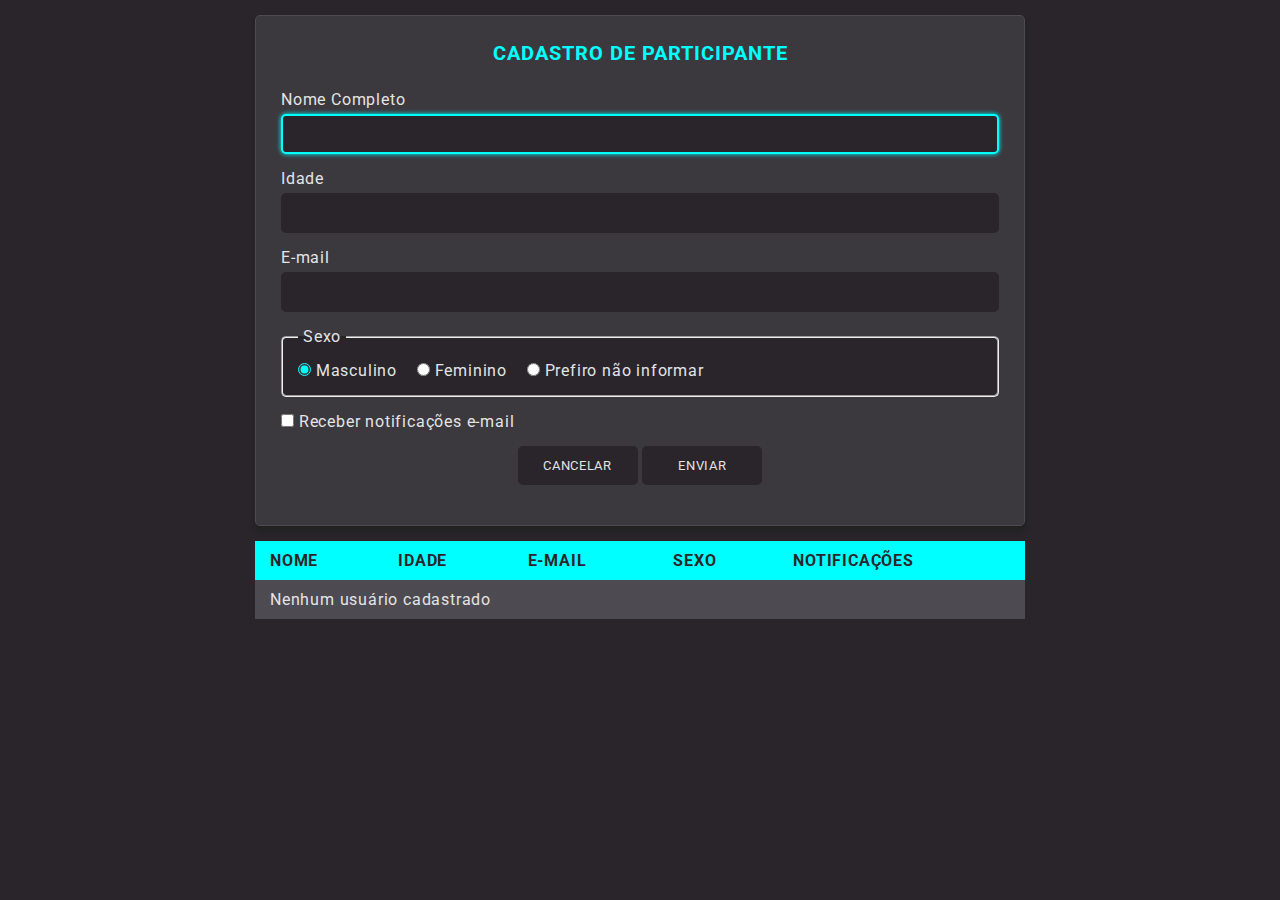
<file: atividade02/index.html>
<!DOCTYPE html>
<html lang="pt-br">
  <head>
    <meta charset="UTF-8" />
    <meta name="viewport" content="width=device-width, initial-scale=1.0" />
    <link rel="stylesheet" href="assets/style.css" />
    <title>Exercício 02</title>
  </head>
  <body>
    <div class="container">
      <main>
        <div class="formulario">
          <div class="titulo">
            <h1>Cadastro de Participante</h1>
          </div>
          <form
            id="form"
            action="https://aulasadatech.000webhostapp.com/Register.php"
            method="post"
          >
            <div class="form-control">
              <label for="name">Nome Completo</label>
              <input
                type="text"
                id="name"
                name="name"
                required
                autofocus
                minlength="5"
                maxlength="80"
              />
            </div>

            <div class="form-control">
              <label for="age">Idade</label>
              <input
                type="number"
                id="age"
                name="age"
                required
                min="18"
                max="100"
              />
            </div>

            <div class="form-control">
              <label for="email">E-mail</label>
              <input type="email" id="email" name="email" required />
            </div>

            <div class="form-control">
              <fieldset>
                <legend>Sexo</legend>
                <div>
                  <input
                    type="radio"
                    name="gender"
                    value="Masculino"
                    id="masculino"
                    checked
                  />
                  <label for="masculino">Masculino</label>
                  <input
                    type="radio"
                    name="gender"
                    value="Feminino"
                    id="feminino"
                  />
                  <label for="feminino">Feminino</label>
                  <input
                    type="radio"
                    name="gender"
                    value="Não informado"
                    id="outros"
                  />
                  <label for="outros">Prefiro não informar</label>
                </div>
              </fieldset>
            </div>

            <div class="checkbox">
              <input
                type="checkbox"
                id="notification"
                name="notification"
                value="1"
              />
              <label for="notification">Receber notificações e-mail</label>
            </div>

            <div class="button-control">
              <div>
                <button type="reset">Cancelar</button>
                <button type="submit">Enviar</button>
              </div>
            </div>
          </form>
        </div>

        <div class="tabela">
          <table id="table">
            <thead>
              <tr>
                <th>Nome</th>
                <th>idade</th>
                <th>E-mail</th>
                <th>Sexo</th>
                <th>Notificações</th>
              </tr>
            </thead>

            <tbody>
              <tr>
                <td colspan="5">Nenhum usuário cadastrado</td>
              </tr>
            </tbody>
          </table>
        </div>
      </main>
    </div>

    <script src="assets/script.js"></script>
  </body>
</html>
</file>
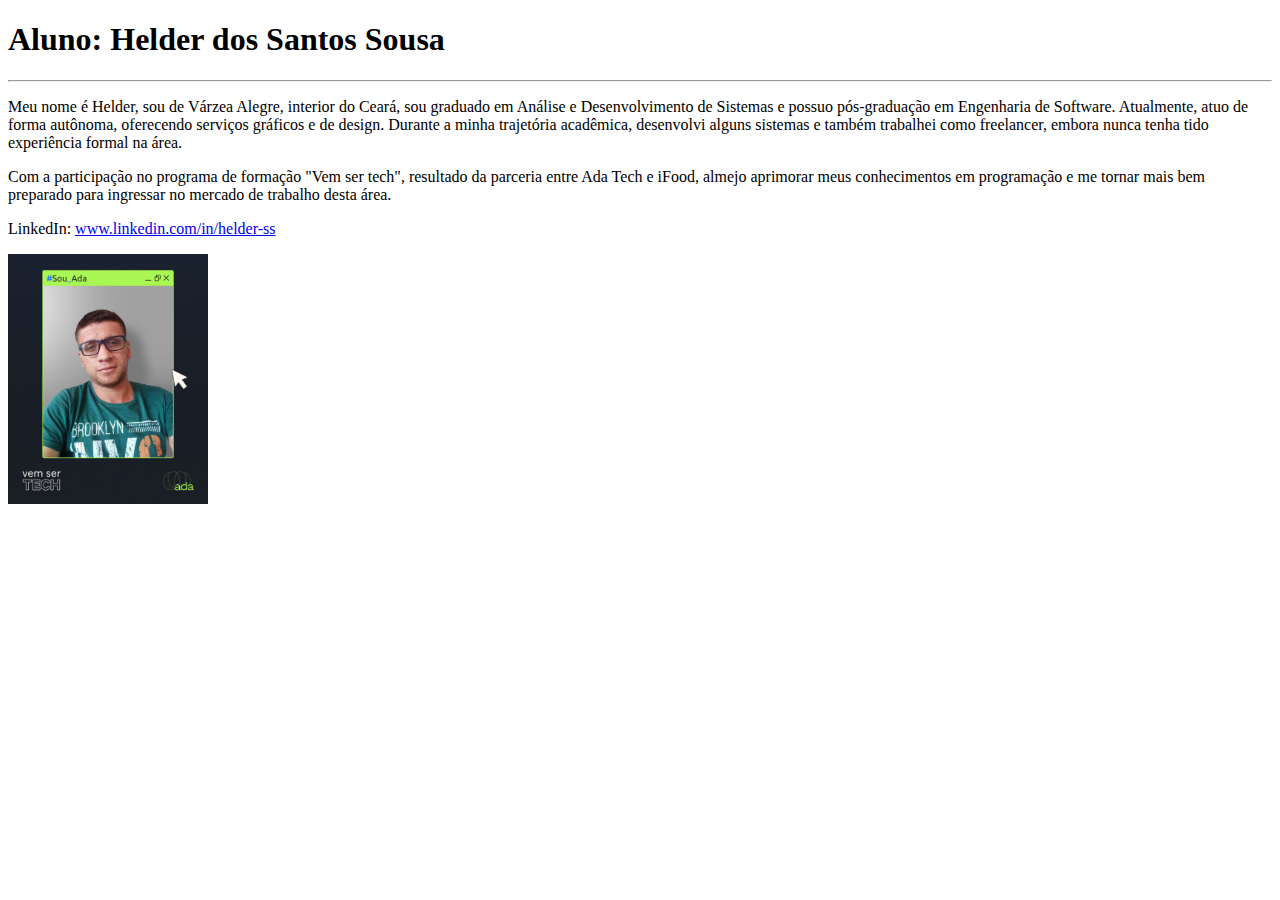
<file: atividade01.html>
<!DOCTYPE html>
<html lang="pt-br">
  <head>
    <meta charset="UTF-8" />
    <meta name="viewport" content="width=device-width, initial-scale=1.0" />
    <title>Atividade 01 - Helder dos Santos Sousa</title>
  </head>
  <body>
    <h1>Aluno: Helder dos Santos Sousa</h1>
    <hr>
    <p>
      Meu nome é Helder, sou de Várzea Alegre, interior do Ceará, sou graduado em Análise e
      Desenvolvimento de Sistemas e possuo pós-graduação em Engenharia de
      Software. Atualmente, atuo de forma autônoma, oferecendo serviços gráficos
      e de design. Durante a minha trajetória acadêmica, desenvolvi alguns
      sistemas e também trabalhei como freelancer, embora nunca tenha tido
      experiência formal na área.
    </p>

    <p>
      Com a participação no programa de formação "Vem ser tech", resultado da
      parceria entre Ada Tech e iFood, almejo aprimorar meus conhecimentos em
      programação e me tornar mais bem preparado para ingressar no mercado de
      trabalho desta área.
    </p>

    <p>
        LinkedIn: <a href="https://www.linkedin.com/in/helder-ss?utm_source=share&utm_campaign=share_via&utm_content=profile&utm_medium=android_app" target="_blank">www.linkedin.com/in/helder-ss</a>
    </p>

    <div>
        <img src="assets/eu.png" alt="Minha Foto" style="width: 200px; height: auto;">
    </div>
  </body>
</html>
</file>
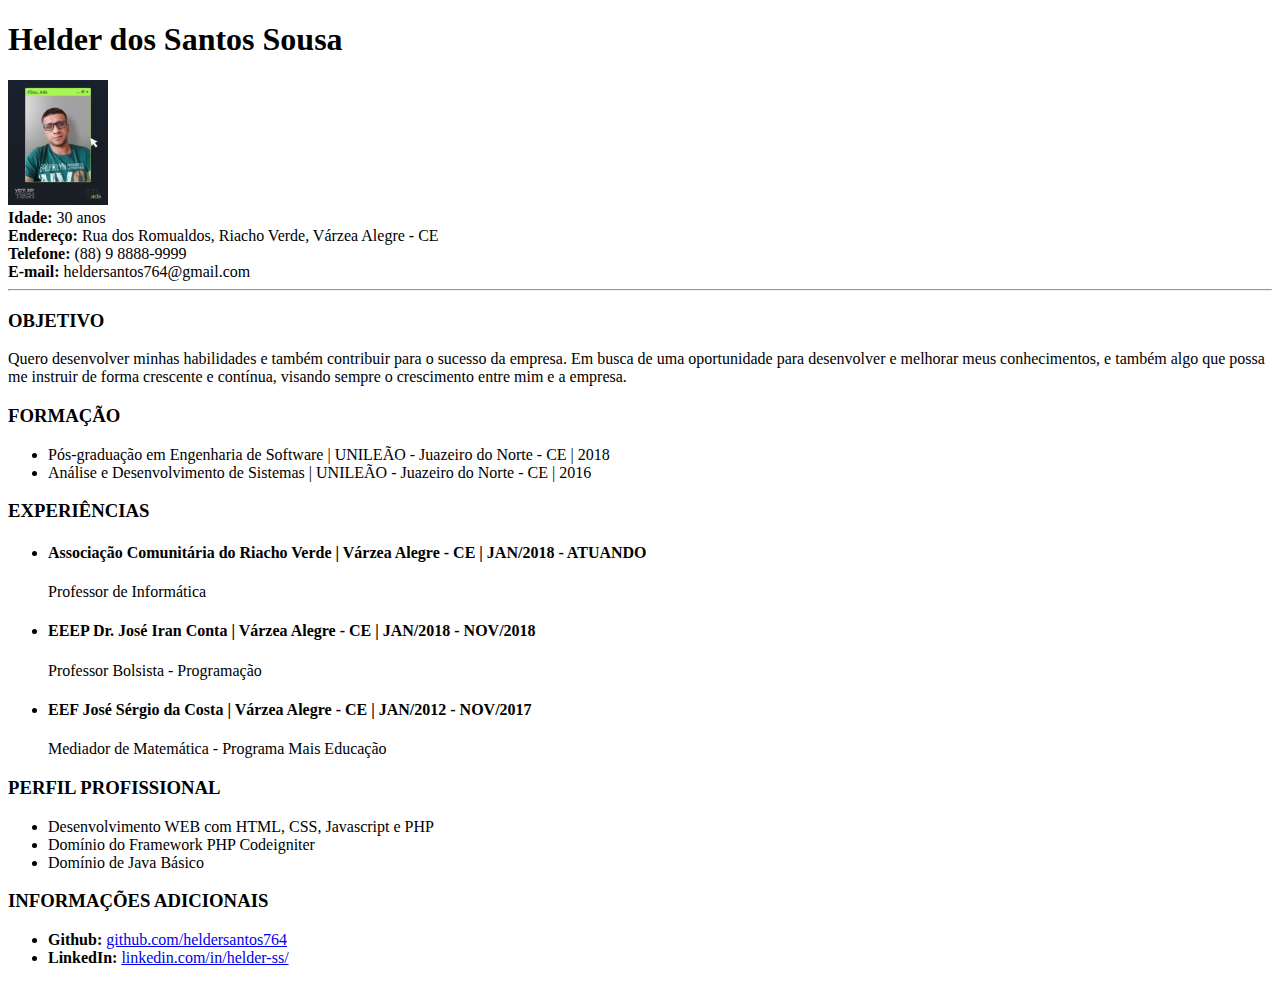
<file: atividade01/atividade01.html>
<!DOCTYPE html>
<html lang="pt-br">
  <head>
    <meta charset="UTF-8" />
    <meta name="viewport" content="width=device-width, initial-scale=1.0" />
    <title>Curriculo</title>
  </head>
  <body>

    <h1>Helder dos Santos Sousa</h1>

    <div>
      <img src="assets/eu.png" alt="Minha Foto" style="width: 100px; height: auto"/>
    </div>

    <div>
      <div><strong>Idade:</strong> 30 anos</div>
      <div>
        <strong>Endereço:</strong> Rua dos Romualdos, Riacho Verde, Várzea
        Alegre - CE
      </div>
      <div><strong>Telefone:</strong> (88) 9 8888-9999</div>
      <div><strong>E-mail:</strong> heldersantos764@gmail.com</div>
    </div>


    <hr />


    <div>
      <h3>OBJETIVO</h3>
      <div>
        Quero desenvolver minhas habilidades e também contribuir para o sucesso
        da empresa. Em busca de uma oportunidade para desenvolver e melhorar
        meus conhecimentos, e também algo que possa me instruir de forma
        crescente e contínua, visando sempre o crescimento entre mim e a
        empresa.
      </div>
    </div>


    <div>
      <h3>FORMAÇÃO</h3>
      <ul>
        <li>
          Pós-graduação em Engenharia de Software | UNILEÃO - Juazeiro do Norte
          - CE | 2018
        </li>
        <li>
          Análise e Desenvolvimento de Sistemas | UNILEÃO - Juazeiro do Norte -
          CE | 2016
        </li>
      </ul>
    </div>


    <div>
      <h3>EXPERIÊNCIAS</h3>
      <ul>
        <li>
          <h4>
            Associação Comunitária do Riacho Verde | Várzea Alegre - CE |
            JAN/2018 - ATUANDO
          </h4>
          <div>Professor de Informática</div>
        </li>

        <li>
          <h4>
            EEEP Dr. José Iran Conta | Várzea Alegre - CE | JAN/2018 - NOV/2018
          </h4>
          <div>Professor Bolsista - Programação</div>
        </li>

        <li>
          <h4>
            EEF José Sérgio da Costa | Várzea Alegre - CE | JAN/2012 - NOV/2017
          </h4>
          <div>Mediador de Matemática - Programa Mais Educação</div>
        </li>
      </ul>
    </div>


    <div>
      <h3>PERFIL PROFISSIONAL</h3>
      <ul>
        <li>Desenvolvimento WEB com HTML, CSS, Javascript e PHP</li>
        <li>Domínio do Framework PHP Codeigniter</li>
        <li>Domínio de Java Básico</li>
      </ul>
    </div>

    <div>
      <h3>INFORMAÇÕES ADICIONAIS</h3>
      <ul>
        <li>
          <strong>Github: </strong>
          <a href="https://github.com/heldersantos764" target="_blank">github.com/heldersantos764</a>
        </li>
        <li>
          <strong>LinkedIn: </strong>
          <a href="https://www.linkedin.com/in/helder-ss/" target="_blank">linkedin.com/in/helder-ss/</a>
        </li>
      </ul>
    </div>

  </body>
</html>
</file>
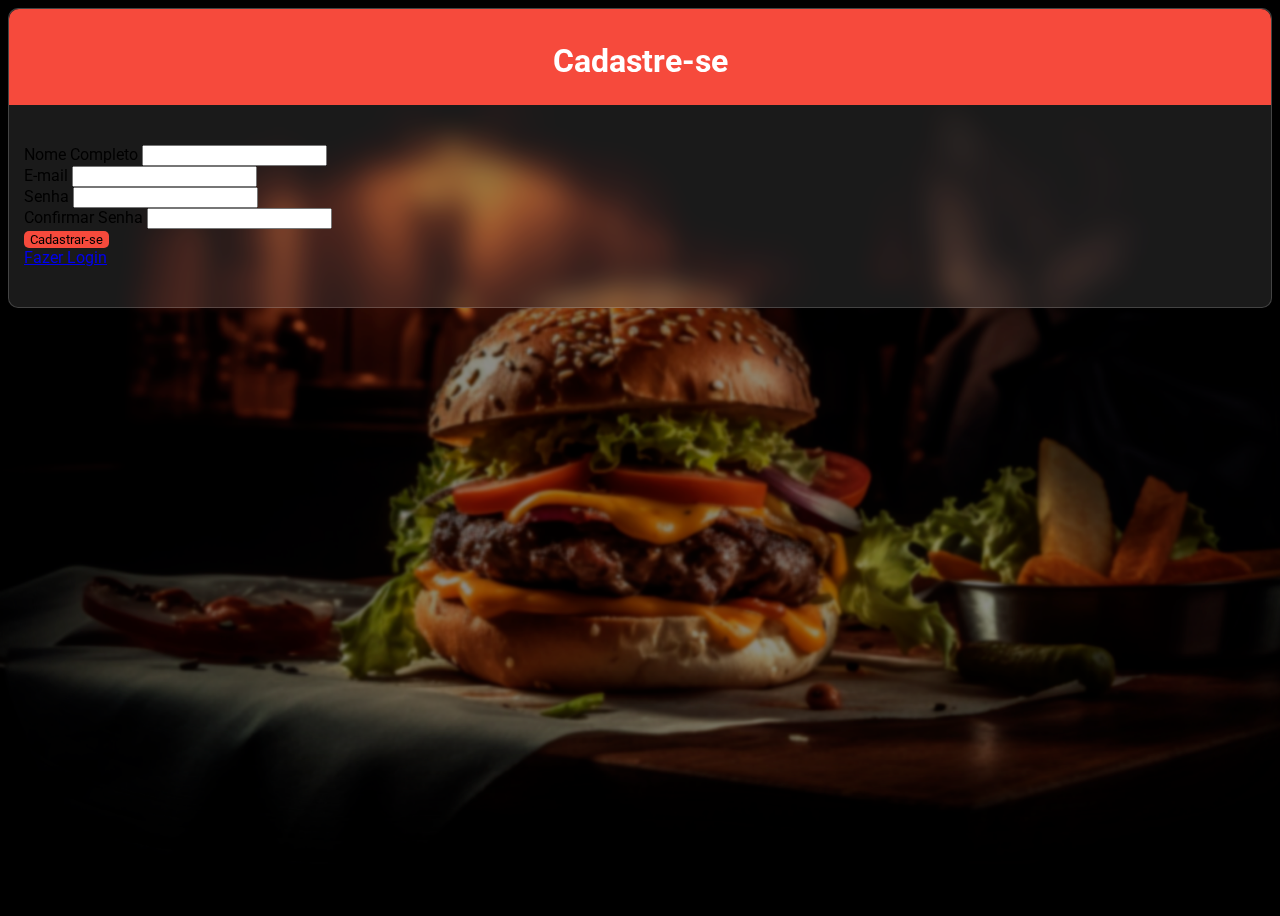
<file: atividade_catalogo_individual/cadastro.html>
<!DOCTYPE html>
<html lang="pt-br">
    <head>
        <meta charset="UTF-8" />
        <meta name="viewport" content="width=device-width, initial-scale=1.0" />
        <meta name="description" content="Página de venda de produtos alimentícios"/>
        <meta name="keywords" content="HTML, CSS, JavaScript" />
        <meta name="author" content="Helder dos Santos Sousa" />

        <link rel="stylesheet" href="https://cdn.jsdelivr.net/npm/bootstrap-icons@1.11.1/font/bootstrap-icons.css"/>
        
        <link href="https://cdn.jsdelivr.net/npm/bootstrap@5.3.2/dist/css/bootstrap.min.css" rel="stylesheet" integrity="sha384-T3c6CoIi6uLrA9TneNEoa7RxnatzjcDSCmG1MXxSR1GAsXEV/Dwwykc2MPK8M2HN" crossorigin="anonymous"/>

        <link rel="stylesheet" href="https://cdnjs.cloudflare.com/ajax/libs/animate.css/4.1.1/animate.min.css"/>
        
        <link rel="stylesheet" href="assets/css/style.css" />

        <title>Burguer Atelier</title>
    </head>

    <body class="bg-imagem d-flex align-items-center justify-content-center">
        
        <div class="container d-flex align-items-center justify-content-center">
            <section id="form-login" class="col-12 col-lg-5 col-sm-8">

                <div class="titulo-login">
                    <h1 class="text-white fs-3">Cadastre-se</h1>
                </div>

                <div class="formulario">
                    <form method="post" action="#">
                        <div class="mb-3">
                            <label for="nome" class="form-label text-white">Nome Completo</label>
                            <input type="email" class="form-control" name="nome" id="nome" required>
                          </div>
                        <div class="mb-3">
                          <label for="usuario" class="form-label text-white">E-mail</label>
                          <input type="email" class="form-control" name="email" id="usuario" required>
                        </div>
                        <div class="mb-3">
                          <label for="senha" class="form-label text-white">Senha</label>
                          <input type="password" class="form-control" name="senha" id="senha" required minlength="8" maxlength="16">
                        </div>
                        <div class="mb-3">
                            <label for="c-senha" class="form-label text-white">Confirmar Senha</label>
                            <input type="password" class="form-control" name="confirmar-senha" id="c-senha" required minlength="8" maxlength="16">
                          </div>
                        <div class="d-grid">
                            <button type="submit" class="btn btn-primary">Cadastrar-se</button>
                        </div>
                    </form>

                      <div class="d-flex justify-content-center mt-3">
                        <a href="login.html" class="text-white text-decoration-none">Fazer Login</a>
                    </div>

                </div>
            </section>
        </div>

    </body>
</html>
</file>
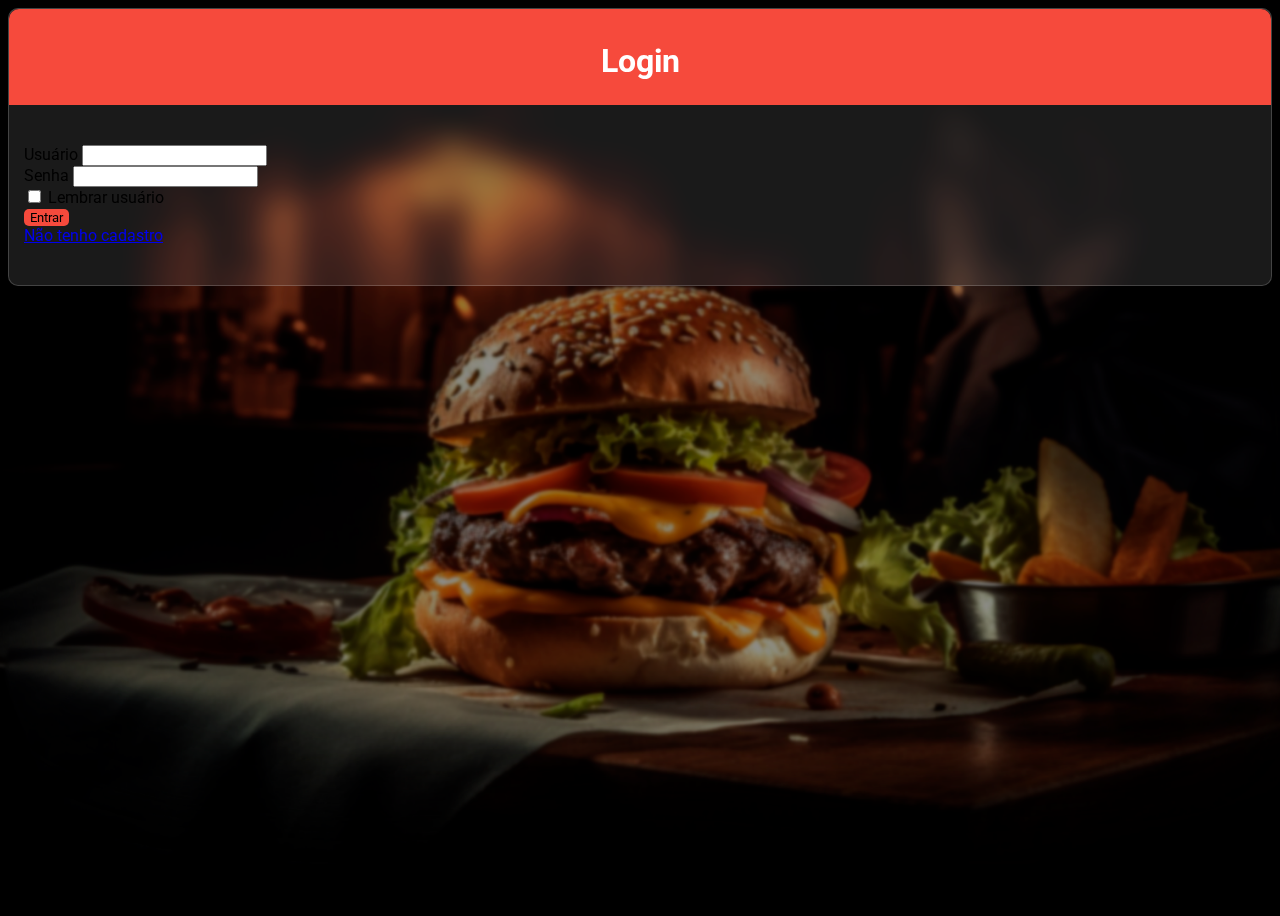
<file: atividade_catalogo_individual/login.html>
<!DOCTYPE html>
<html lang="pt-br">
    <head>
        <meta charset="UTF-8" />
        <meta name="viewport" content="width=device-width, initial-scale=1.0" />
        <meta name="description" content="Página de venda de produtos alimentícios"/>
        <meta name="keywords" content="HTML, CSS, JavaScript" />
        <meta name="author" content="Helder dos Santos Sousa" />

        <link rel="stylesheet" href="https://cdn.jsdelivr.net/npm/bootstrap-icons@1.11.1/font/bootstrap-icons.css"/>
        
        <link href="https://cdn.jsdelivr.net/npm/bootstrap@5.3.2/dist/css/bootstrap.min.css" rel="stylesheet" integrity="sha384-T3c6CoIi6uLrA9TneNEoa7RxnatzjcDSCmG1MXxSR1GAsXEV/Dwwykc2MPK8M2HN" crossorigin="anonymous"/>

        <link rel="stylesheet" href="https://cdnjs.cloudflare.com/ajax/libs/animate.css/4.1.1/animate.min.css"/>
        
        <link rel="stylesheet" href="assets/css/style.css" />

        <title>Burguer Atelier</title>
    </head>

    <body class="bg-imagem d-flex align-items-center justify-content-center">
        
        <div class="container d-flex align-items-center justify-content-center">
            <section id="form-login" class="col-12 col-lg-5 col-sm-8">

                <a href="index.html" id="voltar-login" class="text-decoration-none btn btn-primary"><i class="bi bi-arrow-left"></i> Voltar</a>

                <div class="titulo-login">
                    <h1 class="text-white fs-3">Login</h1>
                </div>

                <div class="formulario">
                    <form method="get" action="admin_home.html">
                        <div class="mb-3">
                          <label for="usuario" class="form-label text-white">Usuário</label>
                          <input type="email" class="form-control" name="usuario" id="usuario" required>
                        </div>
                        <div class="mb-3">
                          <label for="senha" class="form-label text-white">Senha</label>
                          <input type="password" class="form-control" name="senha" id="senha" required minlength="8" maxlength="16">
                        </div>
                        <div class="mb-3 form-check">
                          <input type="checkbox" class="form-check-input" id="lembrar">
                          <label class="form-check-label text-white" name="lembrar" for="lembrar">Lembrar usuário</label>
                        </div>
                        <div class="d-grid">
                            <button type="submit" class="btn btn-primary">Entrar</button>
                        </div>

                        <div class="d-flex justify-content-center mt-3">
                            <a href="cadastro.html" class="text-white text-decoration-none">Não tenho cadastro</a>
                        </div>
                      </form>
                </div>
            </section>
        </div>

    </body>
</html>
</file>
<file: atividade02/assets/style.css>
@import url('https://fonts.googleapis.com/css2?family=Bebas+Neue&family=Quicksand:wght@300;400;500;600;700&family=Roboto:ital,wght@0,100;0,300;0,400;0,500;0,700;0,900;1,100;1,300;1,400;1,500;1,700;1,900&display=swap');

:root{
    --shadow: #222222;
    --color01: #29252b;
    --color02: #3b383e;
    --color03: #4e4a51;
    --color04: #605d63;
    --color05: #736f76;
    --color-text: #e4e4e4;
    --color-neon: #00ffff;
    --color-danger: #ff3535;
    --space-min: 15px;
    --space-large: 25px;
}

*{
    margin: 0;
    padding: 0;
    font-family: 'roboto', sans-serif;
    color: var(--color-text);
    letter-spacing: .05em;
}

body{
    min-height: 100vh;
    background-color: var(--color01);
}

main{
    width: 800px;
    margin: 0 auto;
    padding: var(--space-min);
    box-sizing: border-box;
    display: flex;
    flex-direction: column;
}

.titulo h1{
    text-align: center;
    color: var(--color-neon);
    margin-bottom: var(--space-large);
    font-weight: bolder;
    text-transform: uppercase;
    font-size: 20px;
}

.formulario{
    background-color: var(--color02);
    padding: var(--space-large);
    border-radius: 5px;
    border: 1px solid var(--color03);
    box-shadow: 0 5px 5px var(--shadow);
}

.form-control{
    display: flex;
    box-sizing: border-box;
    flex-direction: column;
}

.form-control fieldset{
    padding: var(--space-min);
    border-radius: 5px;
    background-color: var(--color01);
}

.form-control fieldset legend{
    padding: 0 5px;
}

.form-control fieldset label{
    padding-right: var(--space-min);
}

.form-control input{
    outline: none;
    border: 2px solid var(--color01);
    background-color: var(--color01);
    color: var(--color-text);
    font-size: 13pt;
    font-weight: 300;
    padding: 8px;
    border-radius: 5px;
}

.form-control input[type=radio], input[type=checkbox]{
    accent-color: var(--color-neon);
}

.checkbox{
    margin-bottom: var(--space-min);
}

.form-control label{
    margin-bottom: 5px;
}

.button-control{
    display: flex;
    justify-content: center;
    gap: var(--space-min);
}

.form-control, .button-control{
    padding-bottom: var(--space-min);
}

.button-control button{
    display: inline-block;
    width: 120px;
    background-color: var(--color01);
    border: none;
    padding: 10px;
    font-size: 10pt;
    border-radius: 5px;
    border: 2px solid var(--color01);
    text-transform: uppercase;
}

.button-control button:hover{
    box-shadow: 0 0 5px var(--color-neon);
    border: 2px solid var(--color-neon);
    color: var(--color-neon);
}

.form-control input:focus{
    box-shadow: 0 0 5px var(--color-neon);
    border: 2px solid var(--color-neon);
}

.tabela{
    padding: var(--space-min) 0;
}

.tabela table{
    background-color: #4e4a51;
    width: 100%;
    margin: 0;
    border-spacing: 0;
}

.tabela table thead tr{
    background-color: var(--color-neon);
}

.tabela table thead tr th{
    color: var(--color01);
    text-align: left;
    font-weight: bolder;
    text-transform: uppercase;
}

.tabela table tr td, .tabela table tr th{
    padding: 10px var(--space-min);
}

.tabela table tr:nth-child(even) {
    background: var(--color02);
}
</file>
<file: atividade_catalogo_individual/assets/css/style.css>
@import url('https://fonts.googleapis.com/css2?family=Roboto:ital,wght@0,100;0,300;0,400;0,500;0,700;0,900;1,100;1,300;1,400;1,500;1,700;1,900&display=swap');
@import url('https://fonts.googleapis.com/css2?family=Permanent+Marker&family=Roboto:ital,wght@0,100;0,300;0,400;0,500;0,700;0,900;1,100;1,300;1,400;1,500;1,700;1,900&display=swap');

/* =========================PERSONALIZAÇÃO BOOTSTRAP================================= */
:root{
    --color-primary: #f64a3c;
    --color-secondary: #f6ac3c;
    --color-dark: #0e0e0e;
    --color-light: #fff;
    --color-gray-light: #e2dfc6;
    --color-gray-dark: #444444;
    --shodow-dark: 1px 1px 8px rgba(0, 0, 0, .3);
    --shodow-dark-big: 5px 5px 8px rgba(0, 0, 0, .8);
}

*{
    font-family: 'Roboto', sans-serif;
}

body{
    background-color: var(--color-dark);
}

.bg-primary, .bg-danger, .btn-danger{
    background-color: var(--color-primary) !important;
}

.bg-secondary{
    background-color: var(--color-secondary) !important;
}

.bg-dark{
    background-color: var(--color-dark) !important;
}

.text-dark{
    color: var(--color-dark) !important;
}

.text-primary{
    color: var(--color-primary) !important;
}

.btn{
    border: none;
    border-radius: 5px;
    transition: all .5S;
}

.btn-primary{
    background-color: var(--color-primary) !important;
}

.btn-danger:hover, .btn-primary:hover{
    background-color: var(--color-secondary) !important;
    color: var(--color-dark) !important;
}

.navbar-brand figure{
    margin-top: 15px;
    width: 180px;
}

.navbar-brand figure img{
    width: 100%;
}

.navbar-toggler{
    border: none;
}

.navbar-toggler:focus,
.navbar-toggler:active,
.navbar-toggler-icon:focus {
    outline: none;
    box-shadow: none;
}


/* =====================CONFIGURAÇÕES PERSONALIZADAS============================= */

/* personalização barra de rolageem */
body::-webkit-scrollbar {
    width: 8px;
}
  
body::-webkit-scrollbar-track {
    background: var(--color-dark);
}
  
body::-webkit-scrollbar-thumb {
    background-color: var(--color-gray-dark);
    border-radius: 20px;
    border: 3px solid var(--color-dark);
}
/* fim personalização barra de rolagem */

#pagina{
    padding-top: 80px;
}

#pagina .container{
    height: 100%;
}

#inicio{
    height: calc(100vh - 80px);
    background-color: #000;
    background-image: url('../images/background_home2.png');
    background-size: cover;
    background-repeat: no-repeat;
    background-position: center;
    background-attachment: fixed;
}

#inicio h1{
    max-width: 800px;
    font-size: 40pt;
}

#inicio a.btn{
    padding: 20px 35px;
    letter-spacing: .08em;
    margin-top: 15px;
    animation-name: piscar;
    animation-duration: 1s;
    animation-iteration-count: infinite;
    animation-direction: alternate;
    text-transform: uppercase;
}

@keyframes piscar {
    from {
      box-shadow: 0 0 15px var(--color-primary);
    }
  
    to {
        box-shadow: none;
    }
}

#cardapio{
    background-color: var(--color-gray-light);
    background-image: url('../images/papel.png');
    background-size: 100%;
    background-repeat: no-repeat;
    background-position-y: bottom;
    background-position-x: center;
}

.padding-vertical-grande{
    padding-top: 100px;
    padding-bottom: 100px;
}

section .titulo{
    margin-bottom: 80px;
    text-transform: uppercase;
}

.card{
    position: relative;
}

.card .valor{
    position: absolute;
    top: -10px;
    left: -10px;
    background-color: #f64a3c;
    padding: 5px;
    border-radius: 20px 0 20px 0;
    color: var(--color-light);
    font-weight: bolder;
    box-shadow: var(--shodow-dark-big);
}

.card .valor .inteiro{
    font-size: 25pt;
}

.card .valor .centavos{
    font-size: 10pt;
}

.card-img-top{
    height: 180px;
    background-color: var(--color-dark);
}

.card-img-top figure, .card-cardapio figure img{
    height: 150px;
    transition: all .3s;
}

.card-cardapio{
    border: none;
}

.card-cardapio:hover{
    cursor: pointer;
    box-shadow: var(--shodow-dark);
}

.card-cardapio:hover img, .card-cardapio:hover figure{
    height: 180px;
}

#contato{
    background-color: #f64a3c;
    background-image: url('../images/background_hamburgueria.jpg');
    background-size: cover;
    background-repeat: no-repeat;
    background-attachment: fixed;
    background-position: center;
}

#contato .form-control{
    border-radius: 5px;
    background-color: rgba(255, 255, 255, .3);
    border: 1px solid rgba(255, 255, 255, .3);
    color: var(--color-dark);
}

.form-control:focus,
.form-control:active{
    outline: none;
    box-shadow: none;
}

#bebidas{
    position: relative;
    display: flex;
}

.link-menu{
    color: rgba(255,255,255,.55);
    text-decoration: none;
}

.link-menu:hover{
    color: rgba(255,255,255,.75);
}

#bebidas{
    background: rgb(14,14,14);
    background: linear-gradient(45deg, var(--color-primary) 50%, var(--color-secondary) 50%);
}

#bebidas .card{
    width: 18rem;
}

#oferta .titulo h2{
    font-family: 'Permanent Marker', cursive;
    letter-spacing: .7pt;
    font-size: 45pt;
    text-shadow: 4px 4px 0 var(--color-secondary);
}

#oferta .info .info-valor{
    background-color: var(--color-primary);
    color: var(--color-light);
    font-weight: bold;
    padding: 10px;
    border-radius: 30px 0 30px 0;
    text-align: center;
    margin-bottom: 20px;
}

#oferta .info .info-valor .inteiro{
    font-size: 35pt;
}

footer{
    padding-top: 25px;
    padding-bottom: 25px;
}

footer .logo{
    width: 220px;
    margin-top: 10px;
    margin-bottom: 20px;
}

footer .container a.social:hover span,
footer .container a.social:hover i{
    color: var(--color-secondary);
}

footer .logo figure, footer .logo img{
    width: 100%;
}

@media (max-width: 600px) {
    #oferta .corpo{
        flex-direction: column;
    }
}

/* =======================PÁGINA DE LOGIN E REGISTRAR=SE=========================== */
.bg-imagem{
    background-image: url('../images/background_home2.png');
    background-size: cover;
    background-repeat: no-repeat;
    background-color: #000;
    background-position: center;
    height: 100vh;
}

#form-login{
    background: rgba( 255, 255, 255, 0.1 );
    backdrop-filter: blur( 13.5px );
    -webkit-backdrop-filter: blur( 13.5px );
    border-radius: 10px;
    border: 1px solid rgba( 255, 255, 255, 0.18 );
    position: relative;
}

#form-login .titulo-login{
    color: var(--color-light);
    background-color: var(--color-primary);
    border-radius: 10px 10px 0 0;
    text-align: center;
    padding: 12px 0 3px 0;
}

#form-login .formulario{
    padding: 15px;
    box-sizing: border-box;
    margin: 25px 0;
}

#form-login #voltar-login{
    position: absolute;
    padding: 5px 15px;
    border-radius: 10px;
    top: -40px;
}

/* =========================CARRINHO DE COMPRAS============================== */
#header-carrinho{
    height: 100px;
    box-sizing: border-box;
}

#header-carrinho a#voltar-circular{
    color: var(--color-light);
}

#header-carrinho a#voltar-circular:hover{
    color: var(--color-secondary);
}

#tabela-carrinho tbody tr, #tabela-carrinho tbody tr td{
    height: 80px;
}

.carrinho-produto figure, .carrinho-produto figure img{
    width: 80px;
    margin-right: 20px;
}

.contador-produtos{
    height: 100%;
}

.contador-produtos input{
    width: 45px; 
    border: 1px solid var(--color-dark);
    margin: 0 15px;
    text-align: center;
    border-radius: 5px;
}

.contador-produtos .btn{
    padding-right: 15px;
    padding-left: 15px;
}
</file>
